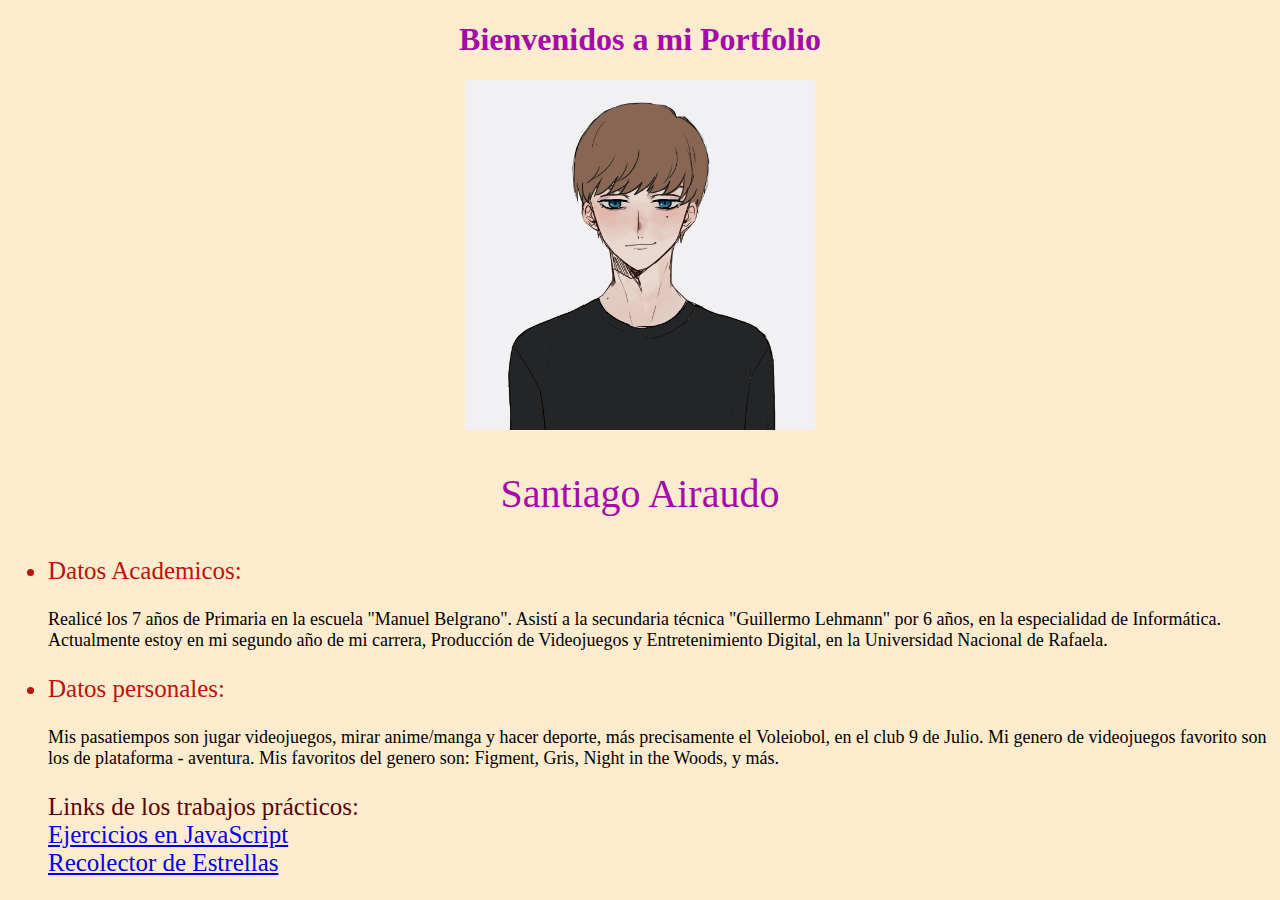
<file: Portfolio Airaudo/index.html>
<!DOCTYPE html>
<html lang="en">
<head>
    <meta charset="UTF-8">
    <meta http-equiv="X-UA-Compatible" content="IE=edge">
    <meta name="viewport" content="width=device-width, initial-scale=1.0">
    <title>Portfolio Airaudo Santiago </title>
<link rel="stylesheet" href="./assets/css/style.css">
</head>

<body style="background-color: blanchedalmond;">
    <h1>Bienvenidos a mi Portfolio</h1>

<img src="./assets/yooopicrew.png" alt="Santiago Airaudo"  width="350" height="350" class="center" >
<h3>Santiago Airaudo</h3>
<ul>
    <li>Datos Academicos:
        <h4>Realicé los 7 años de Primaria en la escuela "Manuel Belgrano". Asistí a la secundaria técnica "Guillermo Lehmann" por 6 años, en la especialidad de Informática.
            Actualmente estoy en mi segundo año de mi carrera, Producción de Videojuegos y Entretenimiento Digital, en la Universidad Nacional de Rafaela.
        </h4>
    </li>
    <li>Datos personales:</li>
    <h4> Mis pasatiempos son jugar videojuegos, mirar anime/manga y hacer deporte, más precisamente el Voleiobol, en el club 9 de Julio. Mi genero de videojuegos favorito son los de plataforma - aventura.
    Mis favoritos del genero son: Figment, Gris, Night in the Woods, y más.
</h4>
    
    
</ul>
<dl>
 <dd>Links de los trabajos prácticos:</dd>  
 <dd>
    <a href="./Pages/tpjs.html" target="blank"> Ejercicios en JavaScript </a>
    

 </dd> 
 <dd><a href="https://santis45.github.io/Santiago-Airaudo/Recolector%20de%20Estrellas/" target="blank"> Recolector de Estrellas </a>
</dd>


</dl>
</body>
</html>
</file>
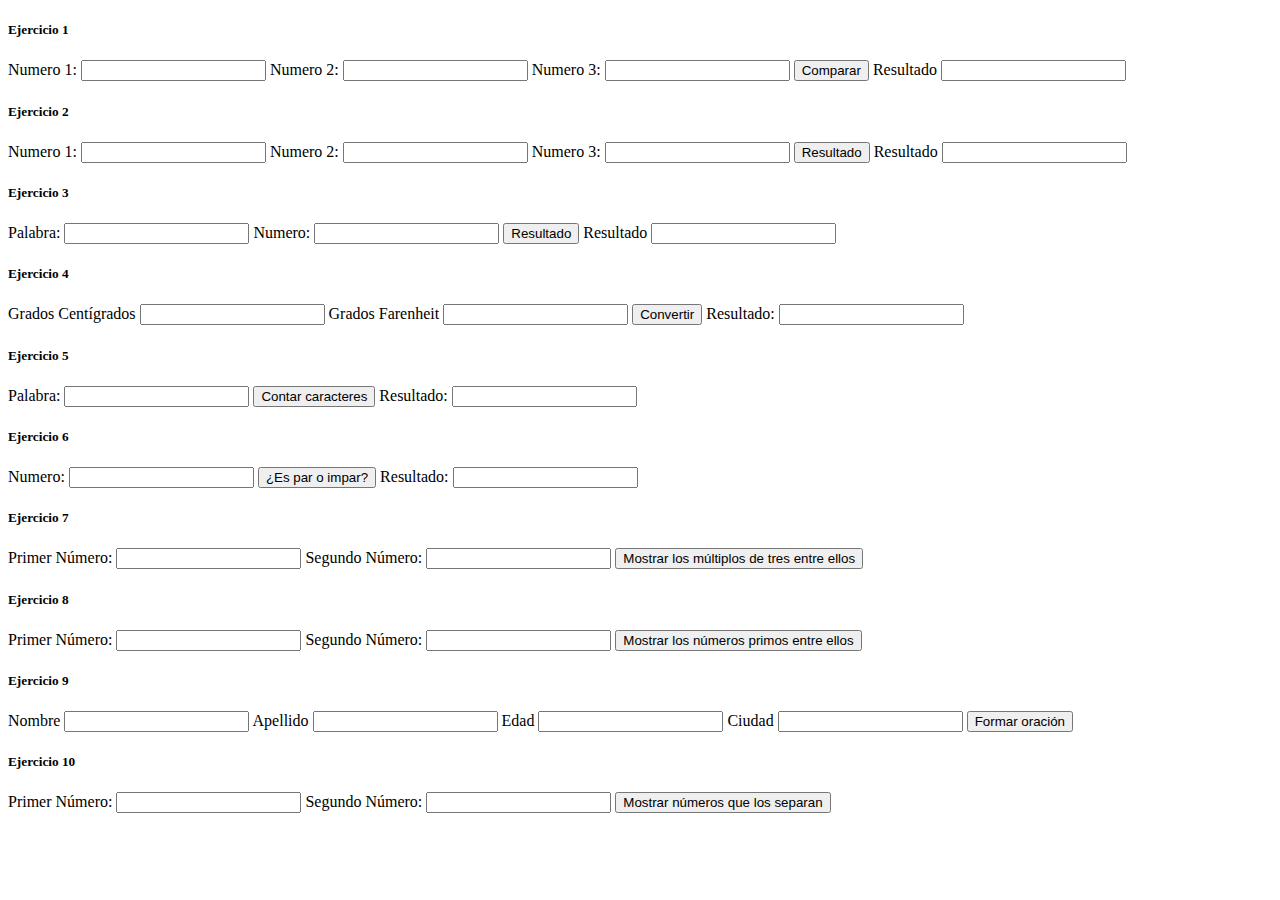
<file: Portfolio Airaudo/Pages/tpjs.html>
<!DOCTYPE html>
<html lang="en">
<head>
    <meta charset="UTF-8">
    <meta http-equiv="X-UA-Compatible" content="IE=edge">
    <meta name="viewport" content="width=device-width, initial-scale=1.0">
    <title>TP - JS </title>
</head>
<body>
    <!--/////////////////////////// EJERCICIO 1//////////////////////////-->
    <h5> Ejercicio 1 </h5>
    
    <label for="ej1-c1">Numero 1: </label>
    <input type="number" id="ej1-c1">

    <label for="ej1-c2">Numero 2: </label>
    <input type="number" id="ej1-c2">

    <label for="ej1-c3">Numero 3: </label>
    <input type="number" id="ej1-c3"> 
    
    <button onclick="func_ej1()">Comparar</button>

    <label for="ej1_resultado">Resultado</label>
    <input type="text" id="ej1_resultado">

    <script>
        function func_ej1(){
            let ej1_c1 = parseFloat(document.getElementById("ej1-c1").value);
            let ej1_c2 = parseFloat(document.getElementById("ej1-c2").value);
            let ej1_c3 = parseFloat(document.getElementById("ej1-c3").value);

            let ej1_suma = ej1_c1 + ej1_c2 + ej1_c3
            
            document.getElementById("ej1_resultado").value = ej1_suma

        }
    </script>
    <!--/////////////////////////// EJERCICIO 1//////////////////////////-->

    <!--/////////////////////////// EJERCICIO 2//////////////////////////-->
    
    <h5>Ejercicio 2</h5>
    <label for="ej2-c1">Numero 1: </label>
    <input type="number" id="ej2-c1">

    <label for="ej2-c2">Numero 2: </label>
    <input type="number" id="ej2-c2">

    <label for="ej2-c3">Numero 3: </label>
    <input type="number" id="ej2-c3"> 

    <button onclick="func_ej02()">Resultado</button>
    <label for="ej2_resultado">Resultado</label>
    <input type="text" id="ej2_resultado">
    <!-- COMMENT EN HTML-->

    <script>
        
       // Funcion del EJ2
        function func_ej02(){
            let ej2_c1 = parseFloat(document.getElementById("ej2-c1").value);
            let ej2_c2 = parseFloat(document.getElementById("ej2-c2").value);
            let ej2_c3 = parseFloat(document.getElementById("ej2-c3").value);

            if ((ej2_c1 > ej2_c2) && (ej2_c1 > ej2_c3))
            document.getElementById("ej2_resultado").value = "El Mayor valor es el C1";
            else
            if (ej2_c2 > ej2_c3)
            document.getElementById("ej2_resultado").value = "El Mayor valor es el C2";
            else
            document.getElementById("ej2_resultado").value = "El mayor valor es el C3";
        }
    </script>
    <!--/////////////////////////// EJERCICIO 2//////////////////////////-->

    <!--/////////////////////////// EJERCICIO 3//////////////////////////-->
    <h5> Ejercicio 3</h5>

    <label for ="ej3_c1">Palabra: </label>
    <input type="text" id ="ej3_c1">

    <label for ="ej3_c2">Numero: </label>
    <input type="number" id ="ej3_c2">

    <button onclick="func_ej03()">Resultado</button>
    <label for="ej3_resultado">Resultado</label>
    <input type="text" id ="ej3_resultado">

    <script>

        function func_ej03(){
            let suma = 0
            let ej3_c1 = (document.getElementById("ej3_c1").value);
            let ej3_c2 = parseFloat(document.getElementById("ej3_c2").value);
            let ej3_acu1 = ej3_c1
            for (let index = 1; index < ej3_c2; index++) {
                ej3_acu1 = ej3_acu1 + ej3_c1
            }
            alert(ej3_acu1) 

        }
    </script>

    <!--/////////////////////////// EJERCICIO 4//////////////////////////-->
    <h5> Ejercicio 4</h5>
    
    <label for ="ej4_c1">Grados Centígrados </label>
    <input type="number" id ="ej4_c1">

    <label for ="ej4_c2">Grados Farenheit </label>
    <input type="number" id ="ej4_c2">

    <button onclick="func_ej04()"> Convertir </button>
    <label for="ej4_resultado"> Resultado: </label>
    <input type="number" id ="ej4_resultado">

    <script>
       function func_ej04(){

            let ej4_c1 = parseFloat(document.getElementById("ej4_c1").value);
            let ej4_c2 = parseFloat(document.getElementById("ej4_c2").value);

            if (ej4_c1 != "" ){
            ej4_resultado = ((ej4_c1*1.8)+32);
            document.getElementById("ej4_resultado").value = ej4_resultado;
            }
            else
            if (ej4_c2 != "")
            ej4_resultado = ((ej4_c2-32)*0.5556);
            document.getElementById("ej4_resultado").value = ej4_resultado;

        }

    </script>

    <!--/////////////////////////// EJERCICIO 4////////////////////////// -->

    <!--/////////////////////////// EJERCICIO 5////////////////////////// -->
    <h5> Ejercicio 5 </h5>
    
    <label for ="ej5_c1"> Palabra: </label>
    <input type="text" id ="ej5_c1">
    

    <button onclick="func_ej05()">Contar caracteres</button>
    <label for="ej5_resultado"> Resultado: </label>
    <input type="text" id ="ej5_resultado">
    
    <script>
    function func_ej05()
    {
       let ej5_c1 = document.getElementById("ej5_c1").value;
       tostring(ej5_c1)
       let ej5_letras = ej5_c1.lenght
        alert(ej5_letras)
       document.getElementById("ej5_resultado").value = ej5_c1.lenght
        }

    </script>
    

    <!--/////////////////////////// EJERCICIO 5////////////////////////// -->


    <!--/////////////////////////// EJERCICIO 6////////////////////////// -->
    <h5>Ejercicio 6 </h5>
    <label for ="ej6_c1"> Numero: </label>
    <input type="number" id ="ej6_c1">
    <button onclick="func_ej06()"> ¿Es par o impar?</button>
    <label for="ej6_resultado"> Resultado: </label>
    <input type="text" id ="ej6_resultado">
    <script>
    function func_ej06() {
    let ej6_c1 = parseFloat(document.getElementById("ej6_c1").value);
    ej6_c1 = ej6_c1 % 2
    if (ej6_c1 == 0)
    document.getElementById("ej6_resultado").value = "El numero es par";
    else
    document.getElementById("ej6_resultado").value = "El numero es impar";
    }
</script>
    <!--/////////////////////////// EJERCICIO 6////////////////////////// -->


    <!--/////////////////////////// EJERCICIO 7////////////////////////// -->

    <h5>Ejercicio 7</h5>
    <label for ="ej7_c1"> Primer Número: </label>
    <input type="number" id ="ej7_c1">
    <label for ="ej7_c2"> Segundo Número: </label>
    <input type="number" id ="ej7_c2">
    <button onclick="func_ej07()"> Mostrar los múltiplos de tres entre ellos</button>

    <script>
        function func_ej07(){
            
            let ej7_c1 = parseInt(document.getElementById("ej7_c1").value);
            let ej7_c2 = parseInt(document.getElementById("ej7_c2").value);
            
            for (let index = ej7_c1; index < ej7_c2; index++) {
                if(ej7_c1 % 3 == 0)
                alert(ej7_c1)
                ej7_c1 = ej7_c1 + 1
                ;  
            }

        }
    </script>
    <!--/////////////////////////// EJERCICIO 7////////////////////////// -->
    

    <!--/////////////////////////// EJERCICIO 8////////////////////////// -->
    <h5>Ejercicio 8</h5>

    <label for ="ej8_c1"> Primer Número: </label>
    <input type="number" id ="ej8_c1">
    <label for ="ej8_c2"> Segundo Número: </label>
    <input type="number" id ="ej8_c2">
    <button onclick="func_ej08()"> Mostrar los números primos entre ellos</button>

    <script>
        function func_ej08(){
            
            let ej8_c1 = parseInt(document.getElementById("ej8_c1").value);
            let ej8_c2 = parseInt(document.getElementById("ej8_c2").value);
            let cont = 1
            for (let index = ej8_c1; index < ej8_c2; index++) {
                if (((ej8_c1 % cont)== 0) ||((ej8_c1 == cont))){
                alert(cont)
                cont=cont+1    
                }
                else
                cont = cont + 1
               ;
                
            }

                
            }
            

        
    </script>
    <!--/////////////////////////// EJERCICIO 8////////////////////////// -->


    <!--/////////////////////////// EJERCICIO 9////////////////////////// -->
    <h5>Ejercicio 9</h5>
    <label for="ej9_c1">Nombre </label>
    <input type="text" id="ej9_c1">
    <label for="ej9_c2">Apellido </label>
    <input type="text" id="ej9_c2">
    <label for="ej9_c3">Edad </label>
    <input type="text" id="ej9_c3">
    <label for="ej9_c4">Ciudad </label>
    <input type="text" id="ej9_c4">
    <button onclick="func_ej09()">Formar oración </button>
    <script>
        function func_ej09(){
            let ej9_c1 = document.getElementById("ej9_c1").value;
            let ej9_c2 = document.getElementById("ej9_c2").value;
            let ej9_c3 = document.getElementById("ej9_c3").value;
            let ej9_c4 = document.getElementById("ej9_c4").value;
            ej9_resultado =  "Mi nombre es " + ej9_c1 + " " + ej9_c2 + ", tengo " + ej9_c3 + " Años." + " Nací en la ciudad de " + ej9_c4 + "."
            alert(ej9_resultado);
        }
    </script>
    <!--/////////////////////////// EJERCICIO 9////////////////////////// -->


    <!--/////////////////////////// EJERCICIO 10////////////////////////// -->
    <h5>Ejercicio 10</h5>
    <label for ="ej10_c1"> Primer Número: </label>
    <input type="number" id ="ej10_c1">
    <label for ="ej10_c2"> Segundo Número: </label>
    <input type="number" id ="ej10_c2">
    <button onclick="func_ej10()"> Mostrar números que los separan</button>

    <script>
        function func_ej10()
        {
            let ej10_c1 = parseInt(document.getElementById("ej10_c1").value);
            let ej10_c2 = parseInt(document.getElementById("ej10_c2").value);
            let ej10_resultado = ej10_c1

            for (let index = ej10_c1; index <= ej10_c2; index++) {
                alert(ej10_resultado)
                ej10_resultado = ej10_resultado + 1  
                  
            }
        }
    </script>
    <!--/////////////////////////// EJERCICIO 10////////////////////////// -->
</body>
</html>
</file>
<file: Portfolio Airaudo/assets/css/style.css>
h1{color:rgb(165, 10, 170) ; font-family:"Impact" ; text-align:center; }
h2{color:orangered ; font-family:"Impact" ; text-align:center; }
p{font-family:"Bahnschrift"; }
.center{display:block; margin-left: auto;margin-right: auto;}
h3{color:rgb(165, 10, 170) ; font: 40px Impact ; text-align:center; }
li{color:rgb(190, 18, 12) ; font: 25px Impact ; text-align:left; }
h4{color:rgb(0, 0, 0) ; font: 18px Impact ; text-align:left; }
dd{color:rgb(90, 5, 5) ; font: 25px Impact ; text-align:left; }
</file>
